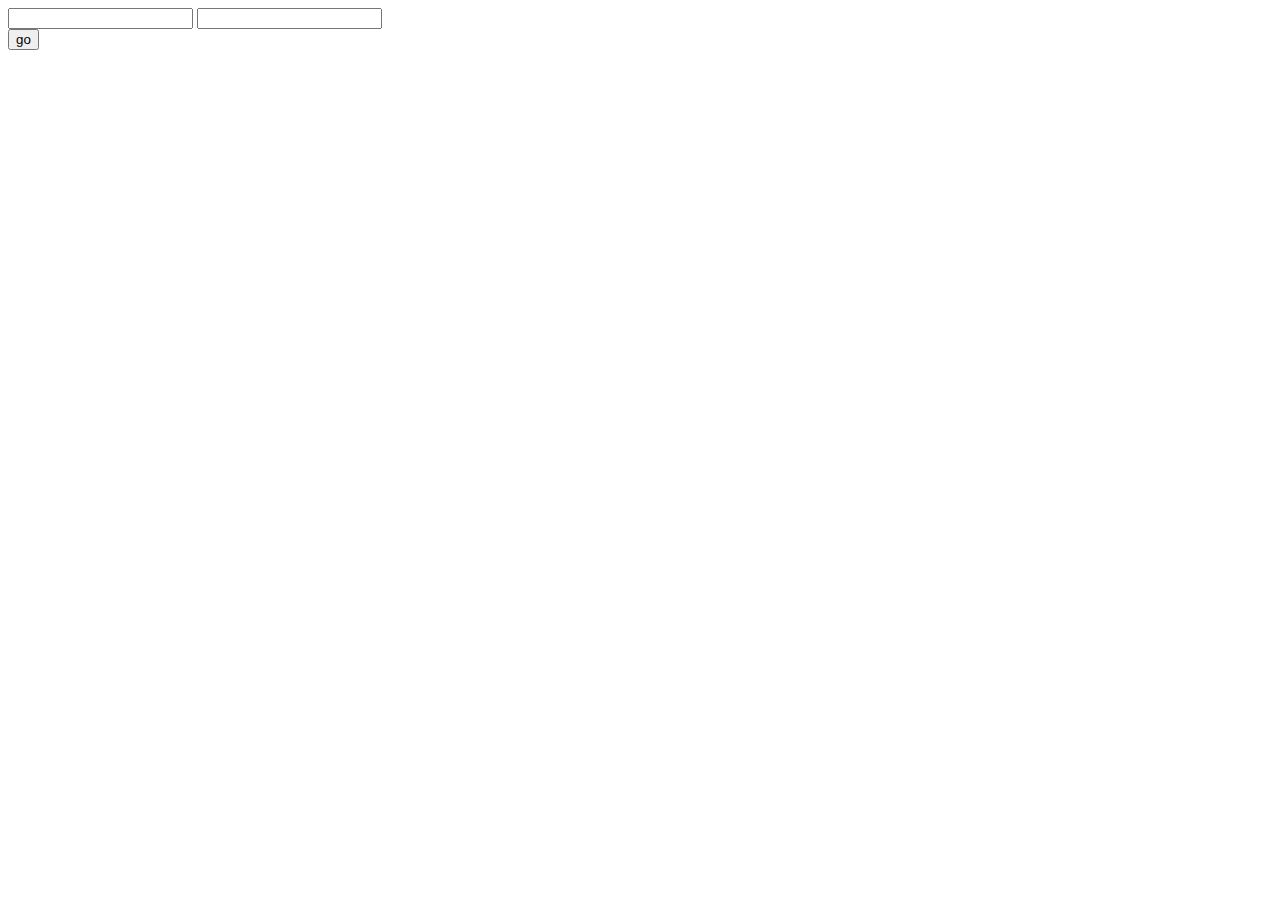
<file: programas de estructura de datos/actividad mapa/index.html>
<!DOCTYPE html>
<html>
<head>
    <title></title>      
</head>
<body>
    <div>
        <input type="number" id="numero1">
        <input type="number" id="numero2">
    </div>
    <div>

    </div>
    <div>
        <button type="button" id="btn">go</button>
    </div>
    <div id="resultado"></div>
    <div id="resultado2"></div>
</body>
</html>
<script src="main.js" type="module"></script>
</file>
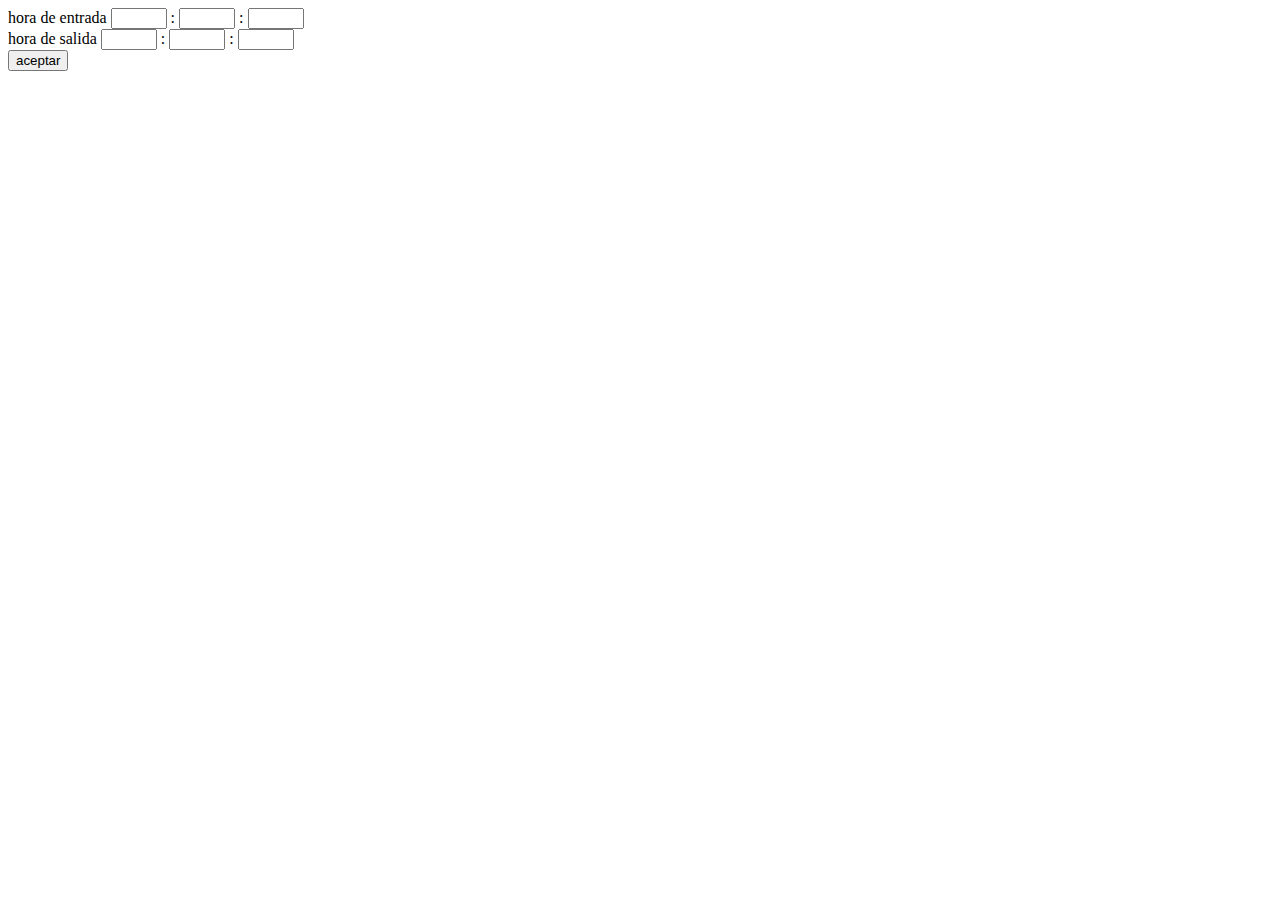
<file: programas de estructura de datos/checador_empleado/index.html>
<!DOCTYPE html>
<html>
<head>
	<title>index</title>
</head>
<body>
	<div>
        <label>hora de entrada</label>
        <input type="number" name="eHoras" id="eHoras" min="0" max="24">
        <label>:</label> 
        <input type="number" name="eMinutos" id="eMinutos" min="0" max="60">
        <label>:</label> 
        <input type="number" name="eSegundos" id="eSegundos" min="0" max="60">  
    </div>
    <div>
            <label>hora de salida</label> 
        <input type="number" name="sHoras" id="sHoras" min="0" max="24"> 
        <label>:</label> 
        <input type="number" name="sMinutos" id="sMinutos" min="0" max="60">
        <label>:</label> 
        <input type="number" name="sSegundos" id="sSegundos" min="0" max="60">  
    </div>
    <div>
        <button type="button" id="btn" name="btn">aceptar</button>
	</div>
	<div id="resultado"></div>

</body>
<script src="main.js"></script>
</html>
</file>
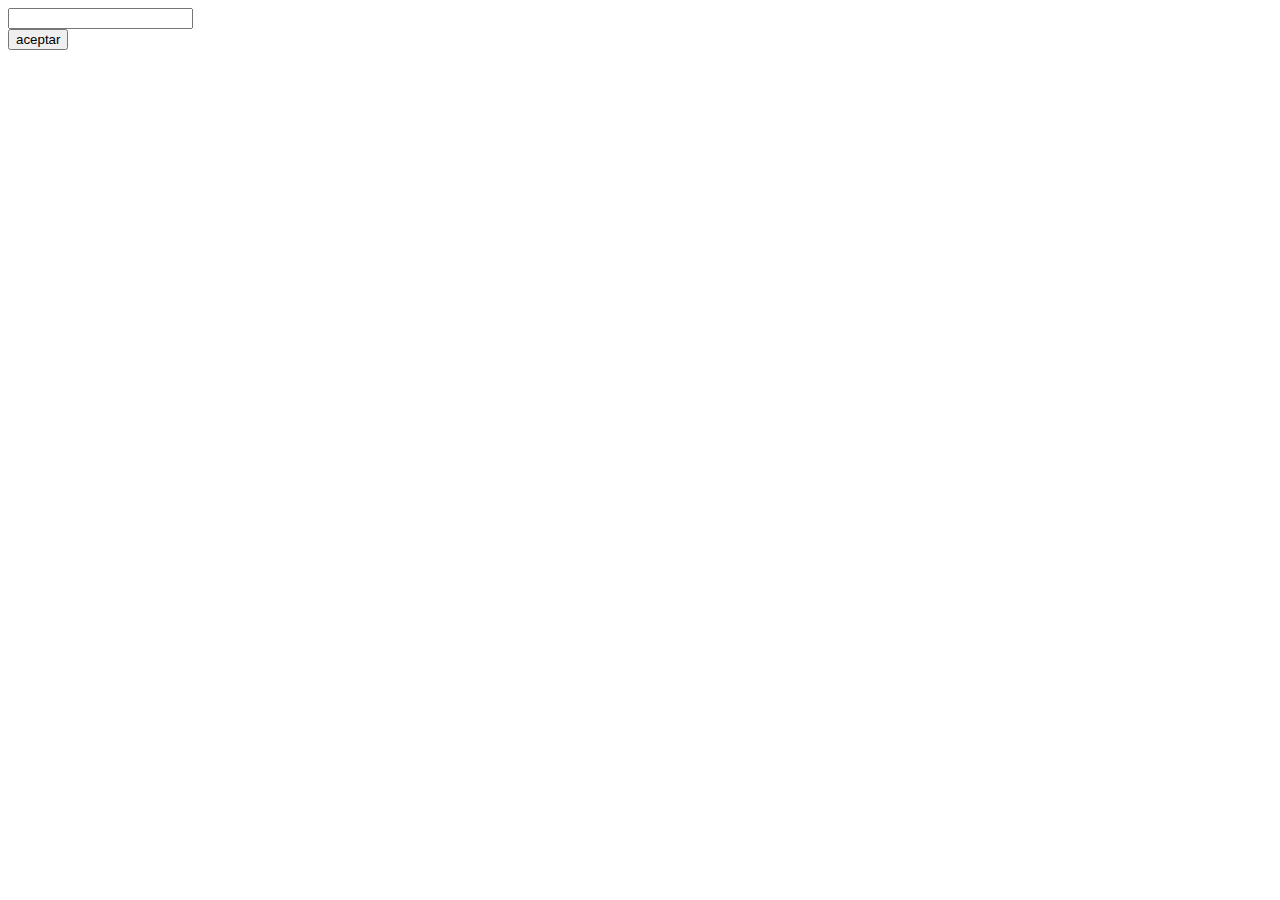
<file: programas de estructura de datos/ciclo_for_serie/index.html>
<!DOCTYPE html>
<html>
<head>
	<title>index</title>
</head>
<body>
	<div>
		<input type="number" name="numero" id="numero">
	</div>
	<div>
		<button type="button" id="btn" name="btn">aceptar</button>
	</div>

	<div id="resultado"></div>


	<script src="main.js" type="module"></script>
</body>
</html>
</file>
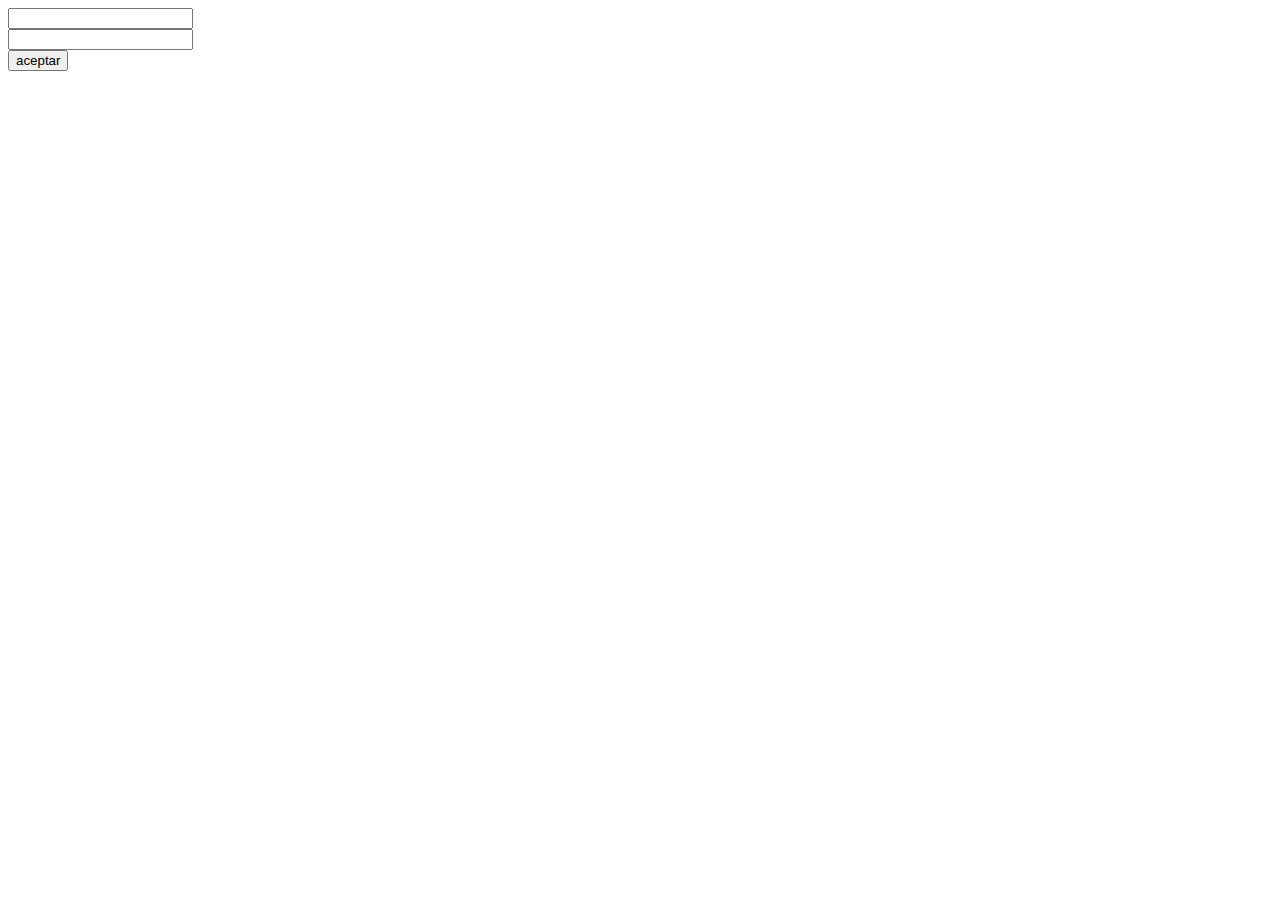
<file: programas de estructura de datos/factorial/index.html>
<!DOCTYPE html>
<html>
<head>
	<title>index</title>
</head>
<body>
	 <div>
		<input type="number" name="numero2" id="numero2">
	</div>
	<div>
		<input type="number" name="numero" id="numero">
    </div>
   
	<div>
		<button type="button" id="btn" name="btn">aceptar</button>
	</div>

	<div id="resultado"></div>


	<script src="main.js" type="module"></script>
</body>
</html>
</file>
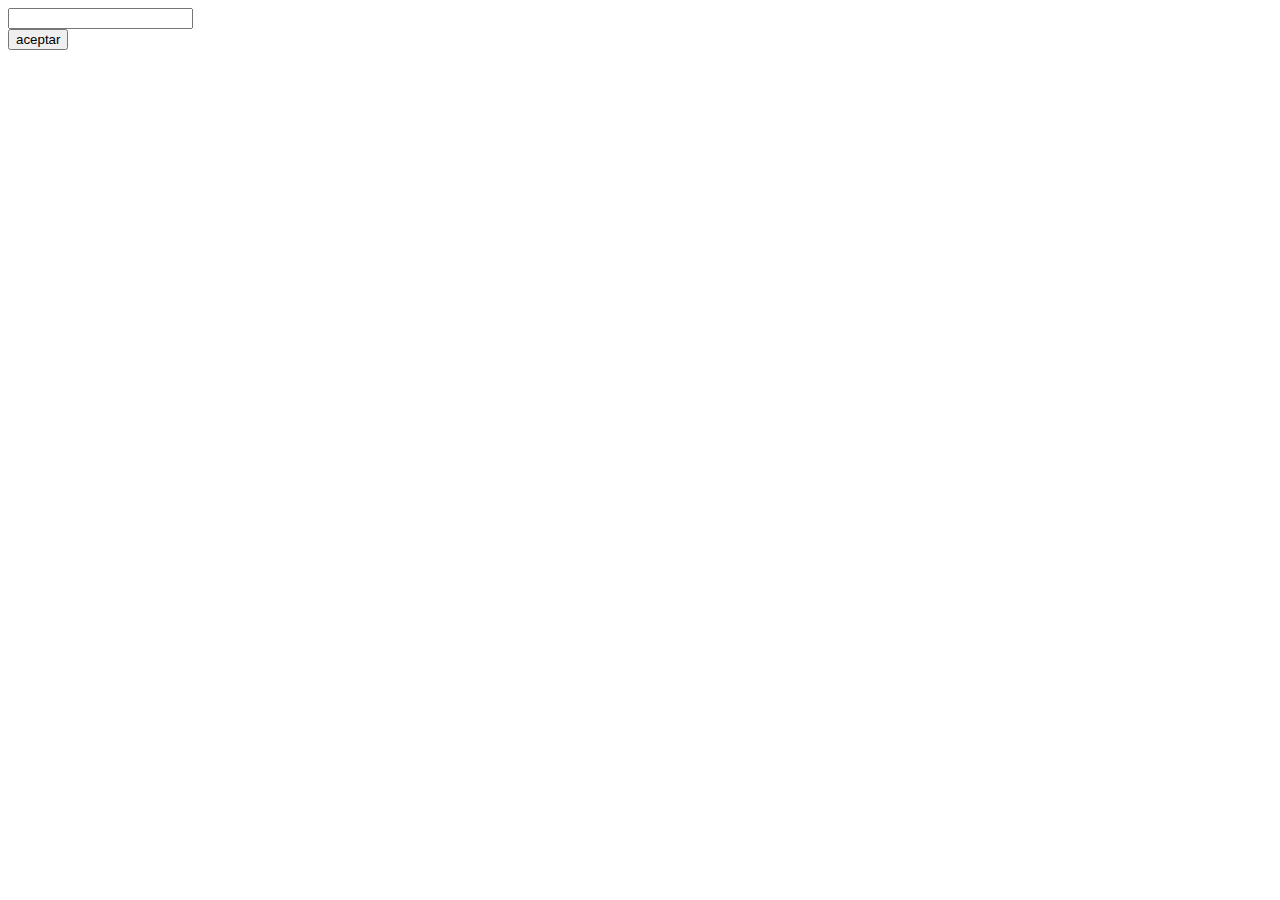
<file: programas de estructura de datos/n_primos/index.html>
<!DOCTYPE html>
<html>
<head>
	<title>index</title>
</head>
<body>
	<div>
		<input type="number" name="numero" id="numero">
	</div>
	<div>
		<button type="button" id="accion" name="accion">aceptar</button>
	</div>

	<div id="resultado"></div>


	<script src="primos.js" type="module"></script>
</body>
</html>
</file>
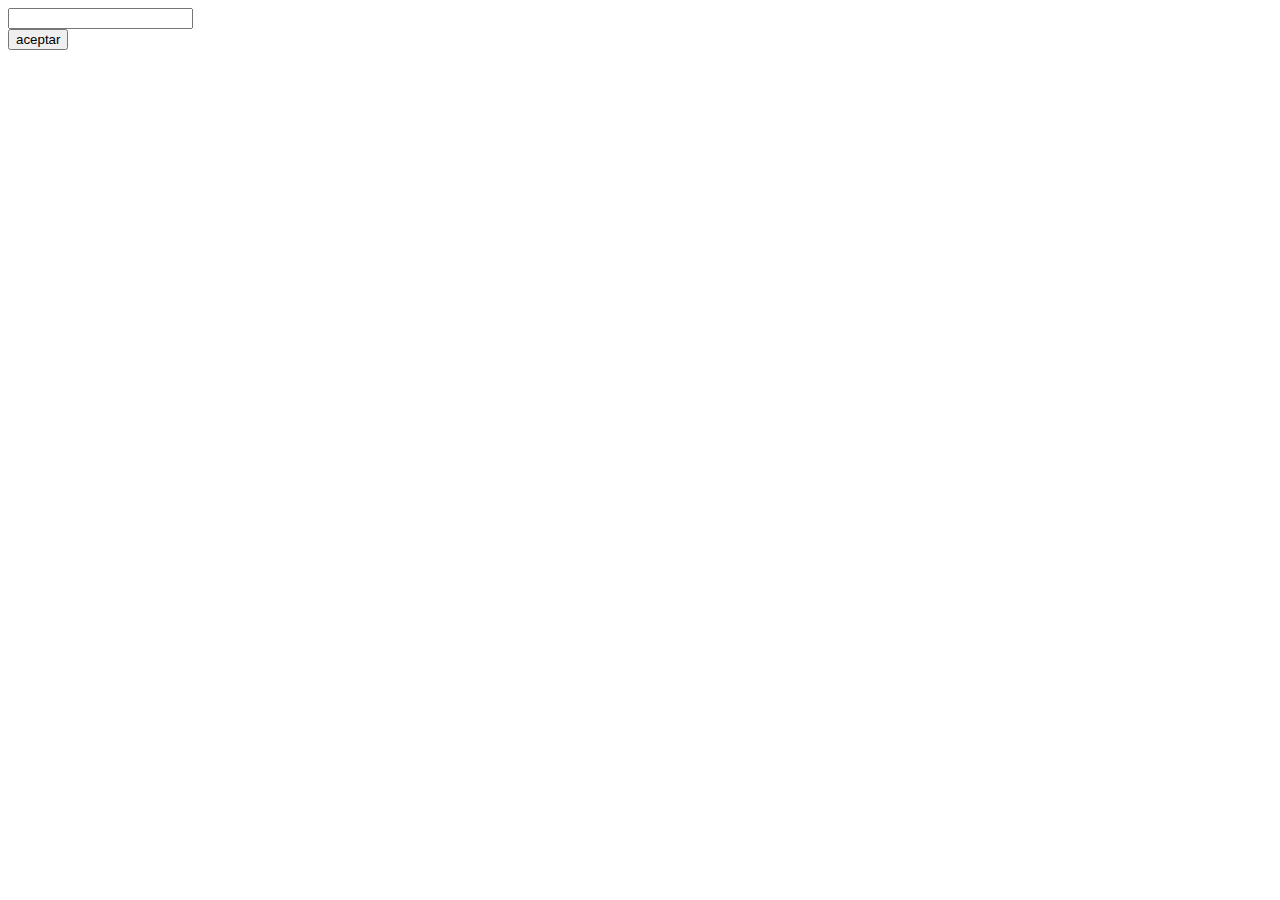
<file: programas de estructura de datos/numeros_perfectos/index.html>
<!DOCTYPE html>
<html>
<head>
	<title>index</title>
</head>
<body>
	<div>
		<input type="number" name="numero" id="numero">
    </div>
   
	<div>
		<button type="button" id="btn" name="btn">aceptar</button>
	</div>

	<div id="resultado"></div>


	<script src="main.js" type="module"></script>
</body>
</html>
</file>
